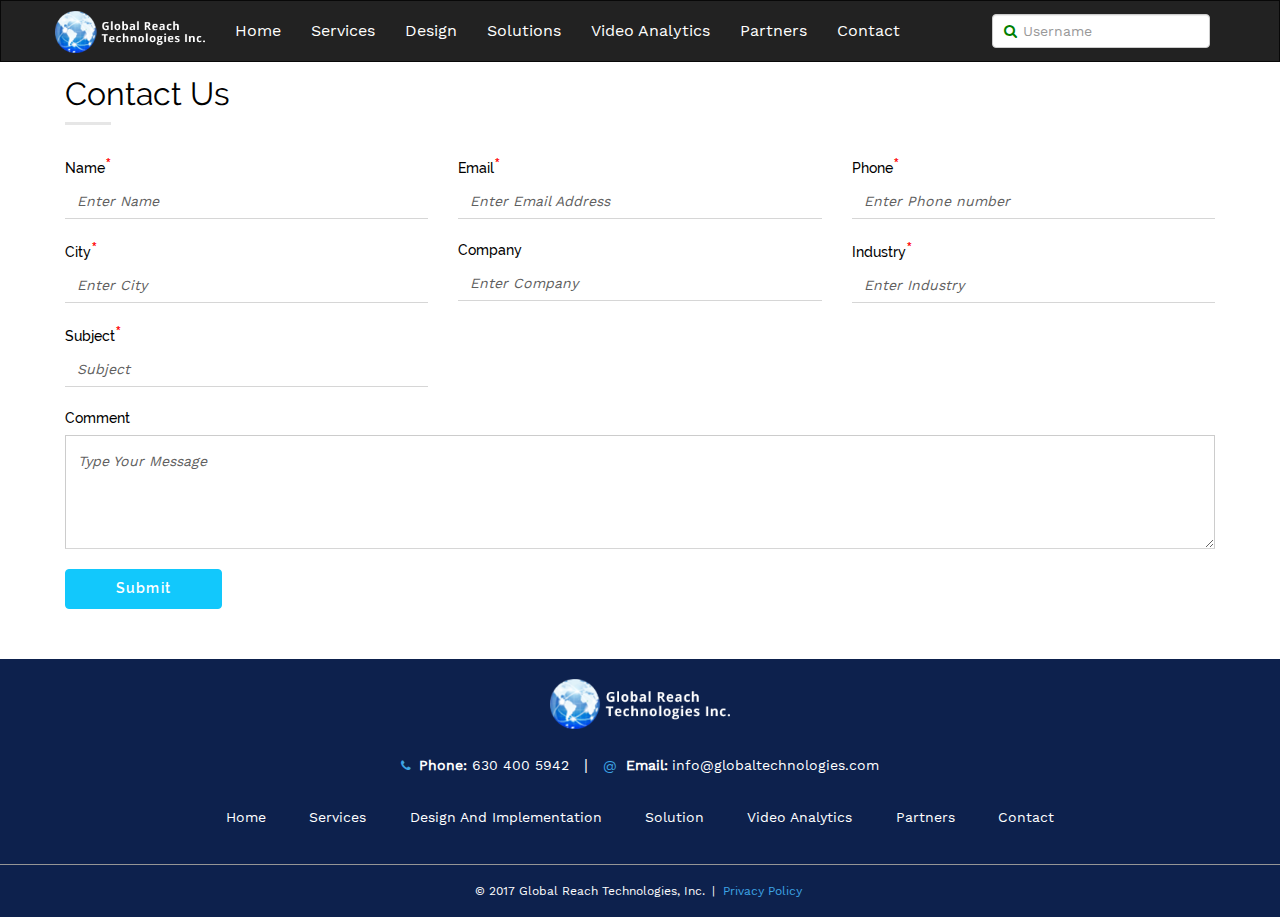
<file: contact_us.html>
<!DOCTYPE html>
<html>
  <head>
    <meta charset="utf-8">
    <meta http-equiv="X-UA-Compatible" content="IE=edge">
    <meta name="viewport" content="width=device-width, initial-scale=1">
    <title></title>
    <link  rel="stylesheet" type="text/css" href="css/bootstrap.min.css">
    <link rel="stylesheet" type="text/css" href="css/font-awesome.min.css">
    <link rel="stylesheet" type="text/css" href="css/normalize.css">
    <link rel="stylesheet" type="text/css" href="css/fonts.css">
    <link rel="stylesheet" type="text/css" href="css/styles.css">
    <link rel="stylesheet" type="text/css" href="css/custom.css">
    <!-- HTML5 shim and Respond.js for IE8 support of HTML5 elements and media queries -->
    <!-- WARNING: Respond.js doesn't work if you view the page via file:// -->
    <!--[if lt IE 9]>
      <script src="https://oss.maxcdn.com/html5shiv/3.7.3/html5shiv.min.js"></script>
      <script src="https://oss.maxcdn.com/respond/1.4.2/respond.min.js"></script>
    <![endif]-->
  </head>
  <body>
  	<!--[if lt IE 7]>
        <p class="browsehappy">You are using an <strong>outdated</strong> browser. Please <a href="http://browsehappy.com/">upgrade your browser</a> to improve your experience.</p>
    <![endif]-->
    <nav class="navbar navbar-default navbar-inverse navbar-top">
            <div class="container">
              <!-- Brand and toggle get grouped for better mobile display -->
              <div class="navbar-header">
                <button type="button" class="navbar-toggle collapsed" data-toggle="collapse" data-target="#bs-example-navbar-collapse-1" aria-expanded="false">
                  <span class="sr-only">Toggle navigation</span>
                  <span class="icon-bar"></span>
                  <span class="icon-bar"></span>
                  <span class="icon-bar"></span>
                </button>
                <a class="navbar-brand" href="index.html">
                  <img src="img/FPO-logo.png" width="150px">
                </a>
              </div>

              <!-- Collect the nav links, forms, and other content for toggling -->
              <div class="collapse navbar-collapse" id="bs-example-navbar-collapse-1">
                <ul class="nav navbar-nav">
                  <li><a href="index.html">Home </a></li>
                  <li><a href="services.html">Services </a></li>
                  <li><a href="Design.html">Design </a></li>
                  <li><a href="solutions.html">Solutions </a></li>
                  <li><a href="video_analytics.html">Video Analytics</a></li>
                  <li><a href="partners.html">Partners</a></li>
                  <li><a href="contact_us.html">Contact</a></li> 
                  
                </ul>

                <form class="navbar-form navbar-right ">
                     <div class="left-inner-addon">
                        <i class="fa fa-search"></i>
                        <input type="text" class="form-control" placeholder="Username" />
                    </div>
                </form>
                
              </div><!-- /.navbar-collapse -->
            </div><!-- /.container-fluid -->
          </nav>
    <div class="grt-container" id="grtContainer">
    	<div class="grt-wrapper">
    		<!-- <header class="brand-header" id="header">
          <div class="header-container">
            <div class="container">
              <div class="row">
                <div class="col-sm-12">
                  <div class="header-wrapper">
                    <div class="brand-logo-wrap">
                      <a href="#"><img src="img/FPO-logo.png" alt="brand-logo" /></a>
                    </div>
                    <nav id="navMenu" class="main-navigation">
                      <ul>
                        <li><a href="index.html"><span>Home</span></a></li>
                          <li><a href="services.html"><span>Services</span></a></li>
                          <li><a href="Design.html"><span>Design</span></a></li>
                          <li><a href="solutions.html"><span>Solutions</span></a></li>
                          <li><a href="video_analytics.html"><span>video Analytics</span></a></li>
                          <li><a href="partners.html"><span>Partners</span></a></li>
                          <li><a href="contact_us.html"><span>Contact</span></a></li>
                      </ul>
                    </nav>
                    <div class="brand-search">
                      <div class="brand-search-wrap">
                        <form class="brand-search-form">
                          <div class="search-holder">
                            <input type="text" name="brand-search" placeholder="SEARCH">
                            <i class="fa fa-search" aria-hidden="true"></i>
                          </div>
                        </form>
                      </div>
                    </div>
                  </div>
                </div>
              </div>    
            </div>
          </div>
        </header> -->
        <section class="contact-us-wrapper">
          <div class="contact-us-container">
            <div class="container">
              <div class="row">
                <div class="col-sm-12">
                  <div class="contact-us-wrap">
                    <div class="section-header">
                      <h2 class="main-header">Contact Us</h2>
                    </div>
                    <form class="contact-us-form">
                      <div class="row">
                        <div class="col-sm-4">
                          <div class="form-group">
                            <label for="name">Name</label><span class="feild-imp">*</span>
                            <input type="text" class="form-control" placeholder="Enter Name" id="name">
                          </div>
                        </div>
                        <div class="col-sm-4">
                          <div class="form-group">
                            <label for="name">Email</label><span class="feild-imp">*</span>
                            <input type="email" class="form-control" placeholder="Enter Email Address" id="Email">
                          </div>
                        </div>
                        <div class="col-sm-4">
                          <div class="form-group">
                            <label for="phone">Phone</label><span class="feild-imp">*</span>
                            <input type="number" class="form-control" placeholder="Enter Phone number" id="phone">
                          </div>
                        </div>
                        <div class="col-sm-4">
                          <div class="form-group">
                            <label for="City">City</label><span class="feild-imp">*</span>
                            <input type="text" class="form-control" placeholder="Enter City" id="City">
                          </div>
                        </div>
                        <div class="col-sm-4">
                          <div class="form-group">
                            <label for="Company">Company</label>
                            <input type="text" class="form-control" placeholder="Enter Company"  id="Company">
                          </div>
                        </div>
                        <div class="col-sm-4">
                          <div class="form-group">
                            <label for="name">Industry</label><span class="feild-imp">*</span>
                            <input type="text" class="form-control" placeholder="Enter Industry" id="name">
                          </div>
                        </div>
                        <div class="col-sm-4">
                          <div class="form-group">
                            <label for="name">Subject</label><span class="feild-imp">*</span>
                            <input type="text" class="form-control" placeholder="Subject" id="name">
                          </div>
                        </div>
                      </div>
                      <div class="row">
                        <div class="col-sm-12">
                          <div class="form-group">
                            <label for="comment">Comment</label>
                            <textarea class="form-control" rows="5" placeholder="Type Your Message" id="comment"></textarea>
                          </div>
                        </div>
                      </div>
                      <div class="row">
                        <div class="col-sm-12">
                          <button type="submit" class="contact-submit-btn">Submit</button>
                        </div>
                      </div>
                    </form>
                  </div>
                </div>
              </div>
            </div>
          </div>
        </section>
        <footer class="brand-footer" id="BrandFooter">
          <div class="container">
            <div class="row">
              <div class="col-xs-12 col-sm-12">
                <div class="brand-footer-wrap">
                  <div class="brand-footer-container">
                    <div class="footer-logo-wrap">
                      <img src="img/FPO-logo.png" alt="brand-logo">
                    </div>
                  </div>
                  <div class="brand-contact-info">
                    <a href="tel:630 400 5942">
                      <i class="fa fa-phone cyan-color" aria-hidden="true"></i>
                      <label>Phone: </label><span>630 400 5942</span>
                    </a><span class="vertical-devider-line">|</span>
                    <a class="" href="mailto:info@globaltechnologies.coming">
                      <span class="cyan-color">@</span>
                      <label>Email: </label><span>info@globaltechnologies.com</span>
                    </a>
                  </div>
                  <div class="footer-nav">
                    <div class="footer-nav-wrap">
                      <ul>
                        <li><a href="index.html">Home</a></li>
                        <li><a href="services.html">Services</a></li>
                        <li><a href="Design.html">Design and Implementation</a></li>
                        <li><a href="solutions.html">Solution</a></li>
                        <li><a href="video_analytics.html">video Analytics</a></li>
                        <li><a href="partners.html">Partners</a></li>
                        <li><a href="contact_us.html">contact</a></li>
                      </ul>
                    </div>
                  </div>
                </div>
              </div>
            </div>
          </div>
          <div class="copyright-wrap">
            <div class="copyright-text">
              <p>© 2017 Global Reach Technologies, Inc.<span class="vertical-devider-line">|</span><a href="#" class="cyan-color">Privacy Policy</a></p>
            </div>
          </div>
        </footer>
    	</div>
    </div>
    <script type="text/javascript" src="js/jquery.min.js"></script>
    <script type="text/javascript" src="js/bootstrap.min.js"></script>
    <script type="text/javascript" src="js/custom.js"></script>
  </body>
</html>
</file>
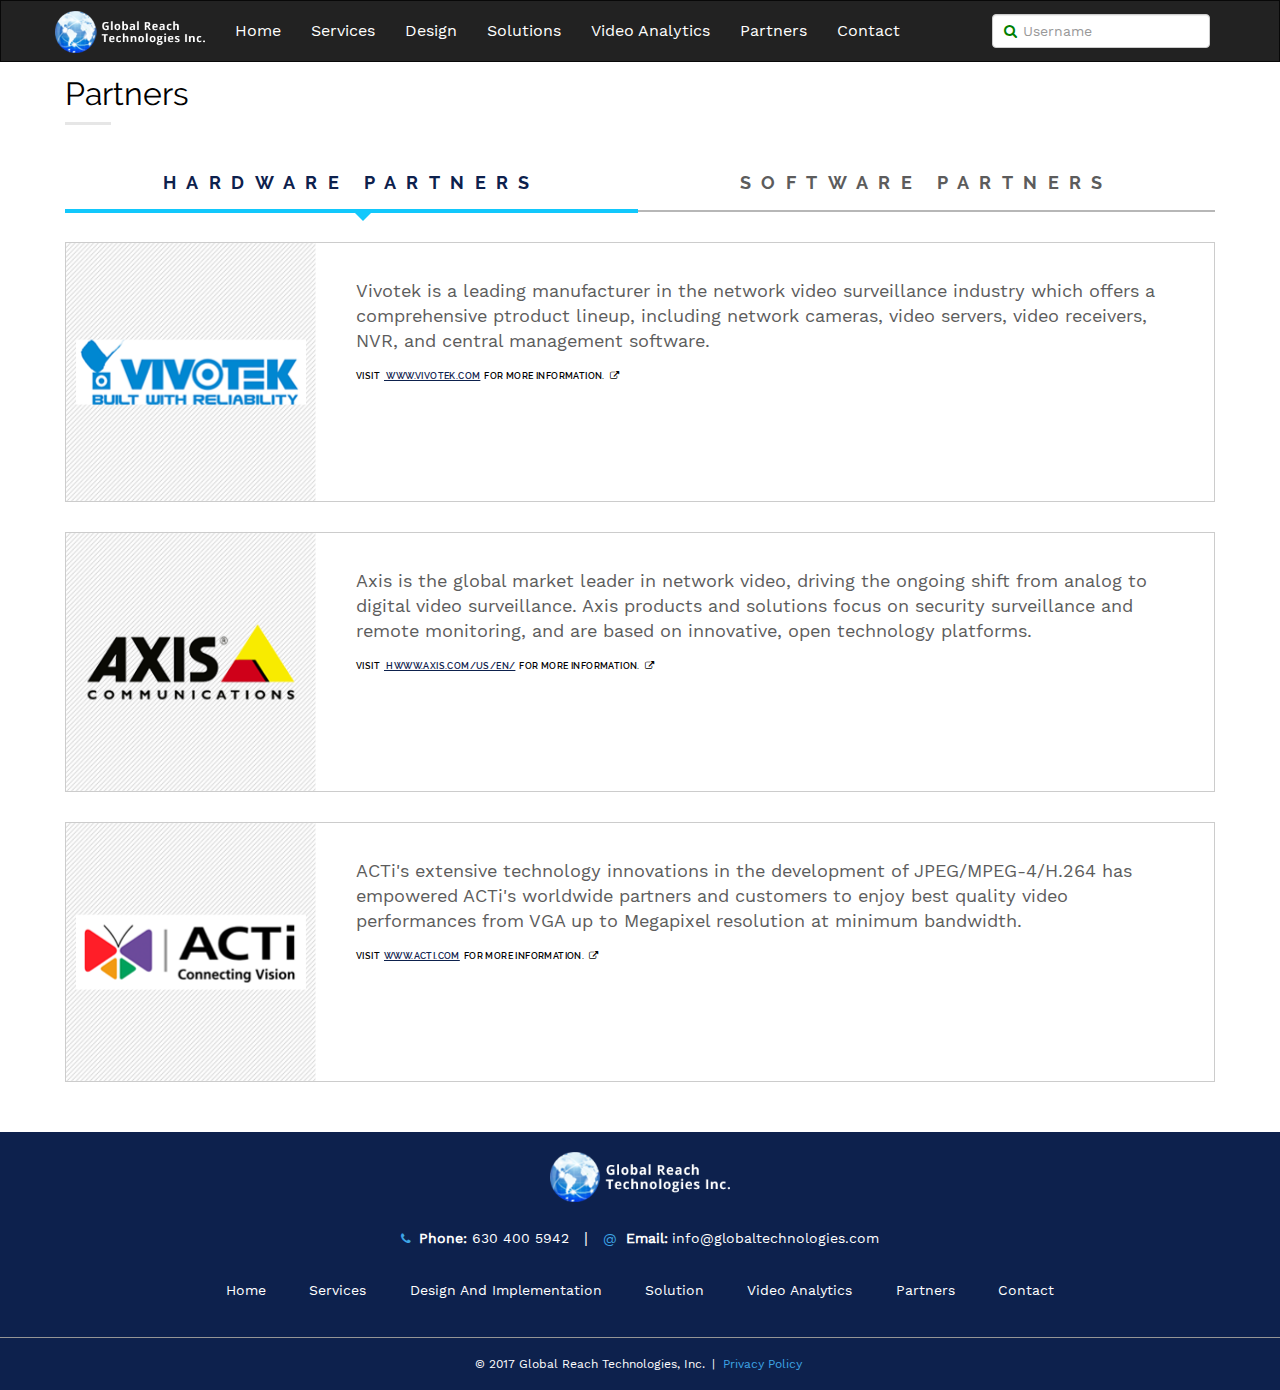
<file: partners.html>
<!DOCTYPE html>
<html>
  <head>
    <meta charset="utf-8">
    <meta http-equiv="X-UA-Compatible" content="IE=edge">
    <meta name="viewport" content="width=device-width, initial-scale=1">
    <title></title>
    <link  rel="stylesheet" type="text/css" href="css/bootstrap.min.css">
    <link rel="stylesheet" type="text/css" href="css/font-awesome.min.css">
    <link rel="stylesheet" type="text/css" href="css/normalize.css">
    <link rel="stylesheet" type="text/css" href="css/fonts.css">
    <link rel="stylesheet" type="text/css" href="css/styles.css">
    <link rel="stylesheet" type="text/css" href="css/custom.css">
    <!-- HTML5 shim and Respond.js for IE8 support of HTML5 elements and media queries -->
    <!-- WARNING: Respond.js doesn't work if you view the page via file:// -->
    <!--[if lt IE 9]>
      <script src="https://oss.maxcdn.com/html5shiv/3.7.3/html5shiv.min.js"></script>
      <script src="https://oss.maxcdn.com/respond/1.4.2/respond.min.js"></script>
    <![endif]-->
  </head>
  <body>
  	<!--[if lt IE 7]>
        <p class="browsehappy">You are using an <strong>outdated</strong> browser. Please <a href="http://browsehappy.com/">upgrade your browser</a> to improve your experience.</p>
    <![endif]-->
    <nav class="navbar navbar-default navbar-inverse navbar-top">
            <div class="container">
              <!-- Brand and toggle get grouped for better mobile display -->
              <div class="navbar-header">
                <button type="button" class="navbar-toggle collapsed" data-toggle="collapse" data-target="#bs-example-navbar-collapse-1" aria-expanded="false">
                  <span class="sr-only">Toggle navigation</span>
                  <span class="icon-bar"></span>
                  <span class="icon-bar"></span>
                  <span class="icon-bar"></span>
                </button>
                <a class="navbar-brand" href="index.html">
                  <img src="img/FPO-logo.png" width="150px">
                </a>
              </div>

              <!-- Collect the nav links, forms, and other content for toggling -->
              <div class="collapse navbar-collapse" id="bs-example-navbar-collapse-1">
                <ul class="nav navbar-nav">
                  <li><a href="index.html">Home </a></li>
                  <li><a href="services.html">Services </a></li>
                  <li><a href="Design.html">Design </a></li>
                  <li><a href="solutions.html">Solutions </a></li>
                  <li><a href="video_analytics.html">Video Analytics</a></li>
                  <li><a href="partners.html">Partners</a></li>
                  <li><a href="contact_us.html">Contact</a></li> 
                  
                </ul>

                <form class="navbar-form navbar-right ">
                     <div class="left-inner-addon">
                        <i class="fa fa-search"></i>
                        <input type="text" class="form-control" placeholder="Username" />
                    </div>
                </form>
                
              </div><!-- /.navbar-collapse -->
            </div><!-- /.container-fluid -->
          </nav>
    <div class="grt-container" id="grtContainer">
    	<div class="grt-wrapper">
    		<!-- <header class="brand-header" id="header">
          <div class="header-container">
            <div class="container">
              <div class="row">
                <div class="col-sm-12">
                  <div class="header-wrapper">
                    <div class="brand-logo-wrap">
                      <a href="#"><img src="img/FPO-logo.png" alt="brand-logo" /></a>
                    </div>
                    <nav id="navMenu" class="main-navigation">
                      <ul>
                        <li><a href="index.html"><span>Home</span></a></li>
                          <li><a href="services.html"><span>Services</span></a></li>
                          <li><a href="Design.html"><span>Design</span></a></li>
                          <li><a href="solutions.html"><span>Solutions</span></a></li>
                          <li><a href="video_analytics.html"><span>video Analytics</span></a></li>
                          <li><a href="partners.html"><span>Partners</span></a></li>
                          <li><a href="contact_us.html"><span>Contact</span></a></li>
                      </ul>
                    </nav>
                    <div class="brand-search">
                      <div class="brand-search-wrap">
                        <form class="brand-search-form">
                          <div class="search-holder">
                            <input type="text" name="brand-search" placeholder="SEARCH">
                            <i class="fa fa-search" aria-hidden="true"></i>
                          </div>
                        </form>
                      </div>
                    </div>
                  </div>
                </div>
              </div>    
            </div>
          </div>
        </header> -->
        <section class="Partners-wrapper">
          <div class="Partners-container">
            <div class="container">
              <div class="row">
                <div class="col-sm-12">
                  <div class="Partners-sec">
                    <div class="Partners-wrap">
                      <div class="section-header">
                        <h2 class="main-header">Partners</h2>
                      </div>
                      <div class="Partners-nav-tab" id="PartnersNavTab">
                        <ul class="nav nav-tabs">
                          <li class="active"><a data-toggle="tab" href="#hardwarePartners"><span>HARDWARE PARTNERS</span></a></li>
                          <li><a data-toggle="tab" href="#softwarePartners"><span>SOFTWARE PARTNERS</span></a></li>
                        </ul>
                        <div class="tab-content">
                          <div id="hardwarePartners" class="tab-pane fade in active">
                            <div class="Partners-nav-wrapper">
                              <div class="Partners-nav-row">
                                <div class="nav-col1">
                                  <div class="nav-img-div">
                                    <div class="nav-img-wrap">
                                      <img src="img/Vivotek_Logo_Small.png" alt="Vivotek_Logo">
                                    </div>
                                  </div>
                                </div>
                                <div class="nav-col2">
                                  <div class="nav-text-div">
                                    <div class="nav-text-wrap">
                                      <p class="nav-text-para">Vivotek is a leading manufacturer in the network video surveillance industry which offers a comprehensive ptroduct lineup, including network cameras, video servers, video receivers, NVR, and central management software.</p>
                                      <p class="info-para">visit<a href="#" class="clients-ws-link"> www.vivotek.com</a>for more information.<a href="#" class="clients-edit"><i class="fa fa-external-link" aria-hidden="true"></i></a></p>
                                    </div>
                                  </div>
                                </div>
                              </div>
                              <div class="Partners-nav-row">
                                <div class="nav-col1">
                                  <div class="nav-img-div">
                                    <div class="nav-img-wrap">
                                      <img src="img/Axis_Logo_Small.png" alt="Acti_Logo">
                                    </div>
                                  </div>
                                </div>
                                <div class="nav-col2">
                                  <div class="nav-text-div">
                                    <div class="nav-text-wrap">
                                      <p class="nav-text-para">Axis is the global market leader in network video, driving the ongoing shift from analog to digital video surveillance. Axis products and solutions focus on security surveillance and remote monitoring, and are based on innovative, open technology platforms.</p>
                                      <p class="info-para">visit<a href="#" class="clients-ws-link"> hwww.axis.com/us/en/</a>for more information.<a href="#" class="clients-edit"><i class="fa fa-external-link" aria-hidden="true"></i></a></p>
                                    </div>
                                  </div>
                                </div>
                              </div>
                              <div class="Partners-nav-row">
                                <div class="nav-col1">
                                  <div class="nav-img-div">
                                    <div class="nav-img-wrap">
                                      <img src="img/Acti_Logo_Small.png" alt="Vivotek_Logo">
                                    </div>
                                  </div>
                                </div>
                                <div class="nav-col2">
                                  <div class="nav-text-div">
                                    <div class="nav-text-wrap">
                                      <p class="nav-text-para">ACTi's extensive technology innovations in the development of JPEG/MPEG-4/H.264 has empowered ACTi's worldwide partners and customers to enjoy best quality video performances from VGA up to Megapixel resolution at minimum bandwidth.</p>
                                      <p class="info-para">visit<a href="#" class="clients-ws-link">www.acti.com</a>for more information.<a href="#" class="clients-edit"><i class="fa fa-external-link" aria-hidden="true"></i></a></p>
                                    </div>
                                  </div>
                                </div>
                              </div>
                            </div>
                          </div>
                          <div id="softwarePartners" class="tab-pane fade">
                            <div class="Partners-nav-wrapper">
                              <div class="Partners-nav-row">
                                <div class="nav-col1">
                                  <div class="nav-img-div">
                                    <div class="nav-img-wrap">
                                      <img src="img/Milestone_Logo_small.png" alt="Milestone_Logo">
                                    </div>
                                  </div>
                                </div>
                                <div class="nav-col2">
                                  <div class="nav-text-div">
                                    <div class="nav-text-wrap">
                                      <p>Milestone is the worlds leading provider of true open platform IP video management software.</p>
                                      <p class="info-para">visit<a href="#" class="clients-ws-link">www.milestonesys.com</a>for more information.<a href="#" class="clients-edit"><i class="fa fa-external-link" aria-hidden="true"></i></a></p>
                                    </div>
                                  </div>
                                </div>
                              </div>
                              <div class="Partners-nav-row">
                                <div class="nav-col1">
                                  <div class="nav-img-div">
                                    <div class="nav-img-wrap">
                                      <img src="img/Onssi_Logo_small.png" alt="Milestone_Logo">
                                    </div>
                                  </div>
                                </div>
                                <div class="nav-col2">
                                  <div class="nav-text-div">
                                    <div class="nav-text-wrap">
                                      <p>On-Net Surveillance Systems Inc. (OnSSI) offers a comprehensive IP video surveillance control and management software solution, and continues to develop the most advanced IP-based intelligent video surveillance solutions in the market.</p>
                                      <p class="info-para">visit<a href="#" class="clients-ws-link">www.onssi.com </a>for more information.<a href="#" class="clients-edit"><i class="fa fa-external-link" aria-hidden="true"></i></a></p>
                                    </div>
                                  </div>
                                </div>
                              </div>
                              <div class="Partners-nav-row">
                                <div class="nav-col1">
                                  <div class="nav-img-div">
                                    <div class="nav-img-wrap">
                                      <img src="img/Control_Logo_small.png" alt="Milestone_Logo">
                                    </div>
                                  </div>
                                </div>
                                <div class="nav-col2">
                                  <div class="nav-text-div">
                                    <div class="nav-text-wrap">
                                      <p>Control4, a leading provider of personalized automation and control solutions, allows you to control virtually any device in a home or business, automatically. The company mission is to deliver an elegant and more affordable way to control and automate lighting, music, video, security and energy.</p>
                                      <p class="info-para">visit<a href="#" class="clients-ws-link">www.control4.com</a>for more information.<a href="#" class="clients-edit"><i class="fa fa-external-link" aria-hidden="true"></i></a></p>
                                    </div>
                                  </div>
                                </div>
                              </div>
                            </div>
                          </div>
                        </div>
                      </div>
                    </div>
                  </div>
                </div>
              </div>
            </div>
          </div>
        </section>
        <footer class="brand-footer" id="BrandFooter">
          <div class="container">
            <div class="row">
              <div class="col-xs-12 col-sm-12">
                <div class="brand-footer-wrap">
                  <div class="brand-footer-container">
                    <div class="footer-logo-wrap">
                      <img src="img/FPO-logo.png" alt="brand-logo">
                    </div>
                  </div>
                  <div class="brand-contact-info">
                    <a href="tel:630 400 5942">
                      <i class="fa fa-phone cyan-color" aria-hidden="true"></i>
                      <label>Phone: </label><span>630 400 5942</span>
                    </a><span class="vertical-devider-line">|</span>
                    <a class="" href="mailto:info@globaltechnologies.coming">
                      <span class="cyan-color">@</span>
                      <label>Email: </label><span>info@globaltechnologies.com</span>
                    </a>
                  </div>
                  <div class="footer-nav">
                    <div class="footer-nav-wrap">
                      <ul>
                        <li><a href="index.html">Home</a></li>
                        <li><a href="services.html">Services</a></li>
                        <li><a href="Design.html">Design and Implementation</a></li>
                        <li><a href="solutions.html">Solution</a></li>
                        <li><a href="video_analytics.html">video Analytics</a></li>
                        <li><a href="partners.html">Partners</a></li>
                        <li><a href="contact_us.html">contact</a></li>
                    </div>
                  </div>
                </div>
              </div>
            </div>
          </div>
          <div class="copyright-wrap">
            <div class="copyright-text">
              <p>© 2017 Global Reach Technologies, Inc.<span class="vertical-devider-line">|</span><a href="#" class="cyan-color">Privacy Policy</a></p>
            </div>
          </div>
        </footer>
    	</div>
    </div>
    <script type="text/javascript" src="js/jquery.min.js"></script>
    <script type="text/javascript" src="js/bootstrap.min.js"></script>
    <script type="text/javascript" src="js/custom.js"></script>
  </body>
</html>
</file>
<file: css/fonts.css>
/*WorkSans-Black*/
@font-face {
  font-family: 'WorkSans-Black';
  src: url('../fonts/WorkSans-Black/WorkSans-Black.eot');
  src: url('../fonts/WorkSans-Black/WorkSans-Black.woff2') format('woff2'),
       url('../fonts/WorkSans-Black/WorkSans-Black.woff') format('woff'),
       url('../fonts/WorkSans-Black/WorkSans-Black.ttf') format('truetype'),
       url('../fonts/WorkSans-Black/WorkSans-Black.svg#WorkSans-Black') format('svg'),
       url('../fonts/WorkSans-Black/WorkSans-Black.eot?#iefix') format('embedded-opentype');
  font-weight: normal;
  font-style: normal;
}
/*WorkSans-Bold*/
@font-face {
  font-family: 'WorkSans-Bold';
  src: url('../fonts/WorkSans-Bold/WorkSans-Bold.eot');
  src: url('../fonts/WorkSans-Bold/WorkSans-Bold.woff2') format('woff2'),
       url('../fonts/WorkSans-Bold/WorkSans-Bold.woff') format('woff'),
       url('../fonts/WorkSans-Bold/WorkSans-Bold.ttf') format('truetype'),
       url('../fonts/WorkSans-Bold/WorkSans-Bold.svg#WorkSans-Bold') format('svg'),
       url('../fonts/WorkSans-Bold/WorkSans-Bold.eot?#iefix') format('embedded-opentype');
  font-weight: normal;
  font-style: normal;
}
/*WorkSans-ExtraBold*/
@font-face {
  font-family: 'WorkSans-ExtraBold';
  src: url('..fonts/WorkSans-ExtraBold/WorkSans-ExtraBold.eot');
  src: url('..fonts/WorkSans-ExtraBold/WorkSans-ExtraBold.woff2') format('woff2'),
       url('..fonts/WorkSans-ExtraBold/WorkSans-ExtraBold.woff') format('woff'),
       url('..fonts/WorkSans-ExtraBold/WorkSans-ExtraBold.ttf') format('truetype'),
       url('..fonts/WorkSans-ExtraBold/WorkSans-ExtraBold.svg#WorkSans-ExtraBold') format('svg'),
       url('..fonts/WorkSans-ExtraBold/WorkSans-ExtraBold.eot?#iefix') format('embedded-opentype');
  font-weight: normal;
  font-style: normal;
}
/*WorkSans-ExtraLight*/
@font-face {
  font-family: 'WorkSans-ExtraLight';
  src: url('..fonts/WorkSans-ExtraLight/WorkSans-ExtraLight.eot');
  src: url('..fonts/WorkSans-ExtraLight/WorkSans-ExtraLight.woff2') format('woff2'),
       url('..fonts/WorkSans-ExtraLight/WorkSans-ExtraLight.woff') format('woff'),
       url('..fonts/WorkSans-ExtraLight/WorkSans-ExtraLight.ttf') format('truetype'),
       url('..fonts/WorkSans-ExtraLight/WorkSans-ExtraLight.svg#WorkSans-ExtraLight') format('svg'),
       url('..fonts/WorkSans-ExtraLight/WorkSans-ExtraLight.eot?#iefix') format('embedded-opentype');
  font-weight: normal;
  font-style: normal;
}
/*WorkSans-Light*/
@font-face {
  font-family: 'WorkSans-Light';
  src: url('../fonts/WorkSans-Light/WorkSans-Light.eot');
  src: url('../fonts/WorkSans-Light/WorkSans-Light.woff2') format('woff2'),
       url('../fonts/WorkSans-Light/WorkSans-Light.woff') format('woff'),
       url('../fonts/WorkSans-Light/WorkSans-Light.ttf') format('truetype'),
       url('../fonts/WorkSans-Light/WorkSans-Light.svg#WorkSans-Light') format('svg'),
       url('../fonts/WorkSans-Light/WorkSans-Light.eot?#iefix') format('embedded-opentype');
  font-weight: normal;
  font-style: normal;
}
/*WorkSans-Medium*/
@font-face {
  font-family: 'WorkSans-Medium';
  src: url('../fonts/WorkSans-Medium/WorkSans-Medium.eot');
  src: url('../fonts/WorkSans-Medium/WorkSans-Medium.woff2') format('woff2'),
       url('../fonts/WorkSans-Medium/WorkSans-Medium.woff') format('woff'),
       url('../fonts/WorkSans-Medium/WorkSans-Medium.ttf') format('truetype'),
       url('../fonts/WorkSans-Medium/WorkSans-Medium.svg#WorkSans-Medium') format('svg'),
       url('../fonts/WorkSans-Medium/WorkSans-Medium.eot?#iefix') format('embedded-opentype');
  font-weight: normal;
  font-style: normal;
}
/*WorkSans-Regular*/
@font-face {
  font-family: 'WorkSans-Regular';
  src: url('../fonts/WorkSans-Regular/WorkSans-Regular.eot');
  src: url('../fonts/WorkSans-Regular/WorkSans-Regular.woff2') format('woff2'),
       url('../fonts/WorkSans-Regular/WorkSans-Regular.woff') format('woff'),
       url('../fonts/WorkSans-Regular/WorkSans-Regular.ttf') format('truetype'),
       url('../fonts/WorkSans-Regular/WorkSans-Regular.svg#WorkSans-Regular') format('svg'),
       url('../fonts/WorkSans-Regular/WorkSans-Regular.eot?#iefix') format('embedded-opentype');
  font-weight: normal;
  font-style: normal;
}
/*WorkSans-SemiBold*/
@font-face {
  font-family: 'WorkSans-SemiBold';
  src: url('../fonts/WorkSans-SemiBold/WorkSans-SemiBold.eot');
  src: url('../fonts/WorkSans-SemiBold/WorkSans-SemiBold.woff2') format('woff2'),
       url('../fonts/WorkSans-SemiBold/WorkSans-SemiBold.woff') format('woff'),
       url('../fonts/WorkSans-SemiBold/WorkSans-SemiBold.ttf') format('truetype'),
       url('../fonts/WorkSans-SemiBold/WorkSans-SemiBold.svg#WorkSans-SemiBold') format('svg'),
       url('../fonts/WorkSans-SemiBold/WorkSans-SemiBold.eot?#iefix') format('embedded-opentype');
  font-weight: normal;
  font-style: normal;
}
/*WorkSans-Thin*/
@font-face {
  font-family: 'WorkSans-Thin';
  src: url('../fonts/WorkSans-Thin/WorkSans-Thin.eot');
  src: url('../fonts/WorkSans-Thin/WorkSans-Thin.woff2') format('woff2'),
       url('../fonts/WorkSans-Thin/WorkSans-Thin.woff') format('woff'),
       url('../fonts/WorkSans-Thin/WorkSans-Thin.ttf') format('truetype'),
       url('../fonts/WorkSans-Thin/WorkSans-Thin.svg#WorkSans-Thin') format('svg'),
       url('../fonts/WorkSans-Thin/WorkSans-Thin.eot?#iefix') format('embedded-opentype');
  font-weight: normal;
  font-style: normal;
}
/*Raleway-Black*/
@font-face {
  font-family: 'Raleway-Black';
  src: url('../fonts/Raleway-Black/Raleway-Black.eot');
  src: url('../fonts/Raleway-Black/Raleway-Black.woff2') format('woff2'),
       url('../fonts/Raleway-Black/Raleway-Black.woff') format('woff'),
       url('../fonts/Raleway-Black/Raleway-Black.ttf') format('truetype'),
       url('../fonts/Raleway-Black/Raleway-Black.svg#Raleway-Black') format('svg'),
       url('../fonts/Raleway-Black/Raleway-Black.eot?#iefix') format('embedded-opentype');
  font-weight: normal;
  font-style: normal;
}
/*Raleway-BlackItalic*/
@font-face {
  font-family: 'Raleway-BlackItalic';
  src: url('../fonts/Raleway-BlackItalic/Raleway-BlackItalic.eot');
  src: url('../fonts/Raleway-BlackItalic/Raleway-BlackItalic.woff2') format('woff2'),
       url('../fonts/Raleway-BlackItalic/Raleway-BlackItalic.woff') format('woff'),
       url('../fonts/Raleway-BlackItalic/Raleway-BlackItalic.ttf') format('truetype'),
       url('../fonts/Raleway-BlackItalic/Raleway-BlackItalic.svg#Raleway-BlackItalic') format('svg'),
       url('../fonts/Raleway-BlackItalic/Raleway-BlackItalic.eot?#iefix') format('embedded-opentype');
  font-weight: normal;
  font-style: normal;
}
/*Raleway-Bold*/
@font-face {
  font-family: 'Raleway-Bold';
  src: url('../fonts/Raleway-Bold/Raleway-Bold.eot');
  src: url('../fonts/Raleway-Bold/Raleway-Bold.woff2') format('woff2'),
       url('../fonts/Raleway-Bold/Raleway-Bold.woff') format('woff'),
       url('../fonts/Raleway-Bold/Raleway-Bold.ttf') format('truetype'),
       url('../fonts/Raleway-Bold/Raleway-Bold.svg#Raleway-Bold') format('svg'),
       url('../fonts/Raleway-Bold/Raleway-Bold.eot?#iefix') format('embedded-opentype');
  font-weight: normal;
  font-style: normal;
}
/*Raleway-BoldItalic*/
@font-face {
  font-family: 'Raleway-BoldItalic';
  src: url('../fonts/Raleway-BoldItalic/Raleway-BoldItalic.eot');
  src: url('../fonts/Raleway-BoldItalic/Raleway-BoldItalic.woff2') format('woff2'),
       url('../fonts/Raleway-BoldItalic/Raleway-BoldItalic.woff') format('woff'),
       url('../fonts/Raleway-BoldItalic/Raleway-BoldItalic.ttf') format('truetype'),
       url('../fonts/Raleway-BoldItalic/Raleway-BoldItalic.svg#Raleway-BoldItalic') format('svg'),
       url('../fonts/Raleway-BoldItalic/Raleway-BoldItalic.eot?#iefix') format('embedded-opentype');
  font-weight: normal;
  font-style: normal;
}
/*Raleway-ExtraBold*/
@font-face {
  font-family: 'Raleway-ExtraBold';
  src: url('../fonts/Raleway-ExtraBold/Raleway-ExtraBold.eot');
  src: url('../fonts/Raleway-ExtraBold/Raleway-ExtraBold.woff2') format('woff2'),
       url('../fonts/Raleway-ExtraBold/Raleway-ExtraBold.woff') format('woff'),
       url('../fonts/Raleway-ExtraBold/Raleway-ExtraBold.ttf') format('truetype'),
       url('../fonts/Raleway-ExtraBold/Raleway-ExtraBold.svg#Raleway-ExtraBold') format('svg'),
       url('../fonts/Raleway-ExtraBold/Raleway-ExtraBold.eot?#iefix') format('embedded-opentype');
  font-weight: normal;
  font-style: normal;
}
/*Raleway-ExtraBoldItalic*/
@font-face {
  font-family: 'Raleway-ExtraBoldItalic';
  src: url('../fonts/Raleway-ExtraBoldItalic/Raleway-ExtraBoldItalic.eot');
  src: url('../fonts/Raleway-ExtraBoldItalic/Raleway-ExtraBoldItalic.woff2') format('woff2'),
       url('../fonts/Raleway-ExtraBoldItalic/Raleway-ExtraBoldItalic.woff') format('woff'),
       url('../fonts/Raleway-ExtraBoldItalic/Raleway-ExtraBoldItalic.ttf') format('truetype'),
       url('../fonts/Raleway-ExtraBoldItalic/Raleway-ExtraBoldItalic.svg#Raleway-ExtraBoldItalic') format('svg'),
       url('../fonts/Raleway-ExtraBoldItalic/Raleway-ExtraBoldItalic.eot?#iefix') format('embedded-opentype');
  font-weight: normal;
  font-style: normal;
}
/*Raleway-ExtraLight*/
@font-face {
  font-family: 'Raleway-ExtraLight';
  src: url('../fonts/Raleway-ExtraLight/Raleway-ExtraLight.eot');
  src: url('../fonts/Raleway-ExtraLight/Raleway-ExtraLight.woff2') format('woff2'),
       url('../fonts/Raleway-ExtraLight/Raleway-ExtraLight.woff') format('woff'),
       url('../fonts/Raleway-ExtraLight/Raleway-ExtraLight.ttf') format('truetype'),
       url('../fonts/Raleway-ExtraLight/Raleway-ExtraLight.svg#Raleway-ExtraLight') format('svg'),
       url('../fonts/Raleway-ExtraLight/Raleway-ExtraLight.eot?#iefix') format('embedded-opentype');
  font-weight: normal;
  font-style: normal;
}
/*Raleway-ExtraLightItalic*/
@font-face {
  font-family: 'Raleway-ExtraLightItalic';
  src: url('../fonts/Raleway-ExtraLightItalic/Raleway-ExtraLightItalic.eot');
  src: url('../fonts/Raleway-ExtraLightItalic/Raleway-ExtraLightItalic.woff2') format('woff2'),
       url('../fonts/Raleway-ExtraLightItalic/Raleway-ExtraLightItalic.woff') format('woff'),
       url('../fonts/Raleway-ExtraLightItalic/Raleway-ExtraLightItalic.ttf') format('truetype'),
       url('../fonts/Raleway-ExtraLightItalic/Raleway-ExtraLightItalic.svg#Raleway-ExtraLightItalic') format('svg'),
       url('../fonts/Raleway-ExtraLightItalic/Raleway-ExtraLightItalic.eot?#iefix') format('embedded-opentype');
  font-weight: normal;
  font-style: normal;
}
/*Raleway-Italic*/
@font-face {
  font-family: 'Raleway-Italic';
  src: url('../fonts/Raleway-Italic/Raleway-Italic.eot');
  src: url('../fonts/Raleway-Italic/Raleway-Italic.woff2') format('woff2'),
       url('../fonts/Raleway-Italic/Raleway-Italic.woff') format('woff'),
       url('../fonts/Raleway-Italic/Raleway-Italic.ttf') format('truetype'),
       url('../fonts/Raleway-Italic/Raleway-Italic.svg#Raleway-Italic') format('svg'),
       url('../fonts/Raleway-Italic/	Raleway-Italic.eot?#iefix') format('embedded-opentype');
  font-weight: normal;
  font-style: normal;
}
/*Raleway-Light*/
@font-face {
  font-family: 'Raleway-Light';
  src: url('../fonts/Raleway-Light/Raleway-Light.eot');
  src: url('../fonts/Raleway-Light/Raleway-Light.woff2') format('woff2'),
       url('../fonts/Raleway-Light/Raleway-Light.woff') format('woff'),
       url('../fonts/Raleway-Light/Raleway-Light.ttf') format('truetype'),
       url('../fonts/Raleway-Light/Raleway-Light.svg#Raleway-Light') format('svg'),
       url('../fonts/Raleway-Light/Raleway-Light.eot?#iefix') format('embedded-opentype');
  font-weight: normal;
  font-style: normal;
}
@font-face {
  font-family: 'Raleway-LightItalic';
  src: url('../fonts/Raleway-LightItalic/Raleway-LightItalic.eot');
  src: url('../fonts/Raleway-LightItalic/Raleway-LightItalic.woff2') format('woff2'),
       url('../fonts/Raleway-LightItalic/Raleway-LightItalic.woff') format('woff'),
       url('../fonts/Raleway-LightItalic/Raleway-LightItalic.ttf') format('truetype'),
       url('../fonts/Raleway-LightItalic/Raleway-LightItalic.svg#Raleway-LightItalic') format('svg'),
       url('../fonts/Raleway-LightItalic/Raleway-LightItalic.eot?#iefix') format('embedded-opentype');
  font-weight: normal;
  font-style: normal;
}
/*Raleway-Medium*/
@font-face {
  font-family: 'Raleway-Medium';
  src: url('../fonts/Raleway-Medium/Raleway-Medium.eot');
  src: url('../fonts/Raleway-Medium/Raleway-Medium.woff2') format('woff2'),
       url('../fonts/Raleway-Medium/Raleway-Medium.woff') format('woff'),
       url('../fonts/Raleway-Medium/Raleway-Medium.ttf') format('truetype'),
       url('../fonts/Raleway-Medium/Raleway-Medium.svg#Raleway-Medium') format('svg'),
       url('../fonts/Raleway-Medium/Raleway-Medium.eot?#iefix') format('embedded-opentype');
  font-weight: normal;
  font-style: normal;
}
/*Raleway-MediumItalic*/
@font-face {
  font-family: 'Raleway-MediumItalic';
  src: url('../fonts/Raleway-MediumItalic/Raleway-MediumItalic.eot');
  src: url('../fonts/Raleway-MediumItalic/Raleway-MediumItalic.woff2') format('woff2'),
       url('../fonts/Raleway-MediumItalic/Raleway-MediumItalic.woff') format('woff'),
       url('../fonts/Raleway-MediumItalic/Raleway-MediumItalic.ttf') format('truetype'),
       url('../fonts/Raleway-MediumItalic/Raleway-MediumItalic.svg#Raleway-MediumItalic') format('svg'),
       url('../fonts/Raleway-MediumItalic/Raleway-MediumItalic.eot?#iefix') format('embedded-opentype');
  font-weight: normal;
  font-style: normal;
}
/*Raleway-Regular*/
@font-face {
  font-family: 'Raleway-Regular';
  src: url('../fonts/Raleway-Regular/Raleway-Regular.eot');
  src: url('../fonts/Raleway-Regular/Raleway-Regular.woff2') format('woff2'),
       url('../fonts/Raleway-Regular/Raleway-Regular.woff') format('woff'),
       url('../fonts/Raleway-Regular/Raleway-Regular.ttf') format('truetype'),
       url('../fonts/Raleway-Regular/Raleway-Regular.svg#Raleway-Regular') format('svg'),
       url('../fonts/Raleway-Regular/Raleway-Regular.eot?#iefix') format('embedded-opentype');
  font-weight: normal;
  font-style: normal;
}
/*Raleway-SemiBold*/
@font-face {
  font-family: 'Raleway-SemiBold';
  src: url('../fonts/Raleway-SemiBold/Raleway-SemiBold.eot');
  src: url('../fonts/Raleway-SemiBold/Raleway-SemiBold.woff2') format('woff2'),
       url('../fonts/Raleway-SemiBold/Raleway-SemiBold.woff') format('woff'),
       url('../fonts/Raleway-SemiBold/Raleway-SemiBold.ttf') format('truetype'),
       url('../fonts/Raleway-SemiBold/Raleway-SemiBold.svg#Raleway-SemiBold') format('svg'),
       url('../fonts/Raleway-SemiBold/Raleway-SemiBold.eot?#iefix') format('embedded-opentype');
  font-weight: normal;
  font-style: normal;
}
/*Raleway-SemiBoldItalic*/
@font-face {
  font-family: 'Raleway-SemiBoldItalic';
  src: url('../fonts/Raleway-SemiBoldItalic/Raleway-SemiBoldItalic.eot');
  src: url('../fonts/Raleway-SemiBoldItalic/Raleway-SemiBoldItalic.woff2') format('woff2'),
       url('../fonts/Raleway-SemiBoldItalic/Raleway-SemiBoldItalic.woff') format('woff'),
       url('../fonts/Raleway-SemiBoldItalic/Raleway-SemiBoldItalic.ttf') format('truetype'),
       url('../fonts/Raleway-SemiBoldItalic/Raleway-SemiBoldItalic.svg#Raleway-SemiBoldItalic') format('svg'),
       url('../fonts/Raleway-SemiBoldItalic/Raleway-SemiBoldItalic.eot?#iefix') format('embedded-opentype');
  font-weight: normal;
  font-style: normal;
}
/*Raleway-Thin*/
@font-face {
  font-family: 'Raleway-Thin';
  src: url('../fonts/Raleway-Thin/Raleway-Thin.eot');
  src: url('../fonts/Raleway-Thin/Raleway-Thin.woff2') format('woff2'),
       url('../fonts/Raleway-Thin/Raleway-Thin.woff') format('woff'),
       url('../fonts/Raleway-Thin/Raleway-Thin.ttf') format('truetype'),
       url('../fonts/Raleway-Thin/Raleway-Thin.svg#Raleway-Thin') format('svg'),
       url('../fonts/Raleway-Thin/Raleway-Thin.eot?#iefix') format('embedded-opentype');
  font-weight: normal;
  font-style: normal;
}
/*Raleway-ThinItalic*/
@font-face {
  font-family: 'Raleway-ThinItalic';
  src: url('../fonts/Raleway-ThinItalic/Raleway-ThinItalic.eot');
  src: url('../fonts/Raleway-ThinItalic/Raleway-ThinItalic.woff2') format('woff2'),
       url('../fonts/Raleway-ThinItalic/Raleway-ThinItalic.woff') format('woff'),
       url('../fonts/Raleway-ThinItalic/Raleway-ThinItalic.ttf') format('truetype'),
       url('../fonts/Raleway-ThinItalic/Raleway-ThinItalic.svg#Raleway-ThinItalic') format('svg'),
       url('../fonts/Raleway-ThinItalic/Raleway-ThinItalic.eot?#iefix') format('embedded-opentype');
  font-weight: normal;
  font-style: normal;
}
</file>
<file: css/styles.css>
html,body {
	font-family: "WorkSans-Regular","Raleway-Regular",Arial,sans-serif;
    font-size: 100%;
    line-height: 1.42857143;
    color: #333;
    background-color: #fff;
    height: 100%;
}

.container > .navbar-header {
    margin-right: 0px;
}

@media (max-width: 767px) {
    #PartnersNavTab .nav-tabs > li > a span{
    letter-spacing: 2.4px;
    
}
}
@media (max-width: 767px) {
    .banner-text-wrap h1 {
        font: 1.5em/0.92 Raleway-Regular !important;
        letter-spacing: 7.6px;
        text-transform: uppercase;
    }
    .banner-text-wrap h4 {
        font: 1em/1.54 WorkSans-Regular !important;
        letter-spacing: 0.2px;
        text-shadow: 2.1px 2.1px 4px #000101;
    }
    .company-info-box h2 {
        font: 1em/1.5 Raleway-Regular !important;
        letter-spacing: 0 !important;
        margin: 15px auto;
        max-width: 1100px;
        text-align: center;
        text-transform: uppercase;
    }
    .secondary-heading h2 {
        color: #ffffff;
        font: 0.9em/1.5 "Raleway-Regular" !important;
        letter-spacing: 1.9px !important;
        text-align: center;
    }
    .nav-tabs > li > a {
        border: medium none;
        color: #5fbcf7;
        font: 0.9em/2 Raleway-Regular !important;
        letter-spacing: 0 !important;
    }
    .carousel-inner > .item > a > img, .carousel-inner > .item > img, .img-responsive, .thumbnail a > img, .thumbnail > img {
        display: block;
        height: auto;
        margin-bottom: 5px !important;
        max-width: 100%;
    }
    .padd_style {
        border-top: 1px solid white !important;
        border-right: 1px solid #2a3c62;
        padding: 40px 20px;
    }
    .locations-address-wrap {
        font-size: 10px !important;
    }
    .vertical-devider-line {
        color: #ffffff;
        display: none !important;
        margin: 0 0.625em;
    }
    .brand-contact-info a {
        color: #ffffff;
        display: block !important;
        font: 0.875em/2.29 "WorkSans-Regular";
    }
    .img-content {
        float: none !important;
        max-width: 370px;
        padding-right: 30px;
    }
    .content-list ul, .content-list-nopad ul {
        list-style-type: disc;
        padding-left: 30px !important;
    }
    .Partners-nav-row {
        border: 1px solid #cccccc;
        height: 260px;
        display: inline-block;
    }
    .nav-text-wrap {
        border: 1px solid grey;
        padding: 35px 40px 0;
    }
}

.row_entire {
    border-left: 1px solid #2a3c62;
    border-right: 1px solid #2a3c62;
}

#second_section {
    background: #0d214d;
    text-align: center;
}

.padd_style {
    padding: 40px 20px;
    border-right: 1px solid #2a3c62
}

.padd_style:hover {
    background: #12c8fc;
    color: white;
}

.padd_style:nth-child(4) {
    border-right-width: 0;
}

.padd_style h4 {
    text-transform: uppercase;
    line-height: 2.28;
}
.company-info-wrap .col-xs-12 {
    text-align: center;
}




































a{
	color: #ffffff;
	text-decoration: none !important; 
	outline:0;
}
a:hover { 
    color: #4d9bd0;
	transition: all 200ms ease-in-out;
}
a:focus{
    outline: none !important;
}
.grt-branner{
	position: relative;
}
.grt-branner .branner-wrap img{
	width: 100%;
	height: 100%;
}
#header{
    padding: 8px 0;
    background-color: #000;
    border-bottom: 1px solid #333;
}
.grt-branner #header{
	position: absolute;
	top: 0;
	left: 0;
	width: 100%;
    background-color: rgba(0,0,0,0.6);
}
.scroll-down-btn{
	position: absolute;
	bottom: 10px;
	left: 50%;
}
.banner-text-wrap{
	position: absolute;
    top: 40%;
    left: 50%;
    text-align: center;
    color: #fff;
    transform: translate(-50%,-40%);
    -webkit-transform: translate(-50%,-40%);
    -moz-transform: translate(-50%,-40%);
}
.banner-text-wrap h1{
	font:3em Raleway-Regular;
	text-transform: uppercase;
	letter-spacing: 7.6px;
    line-height: 0.92;
}
.banner-text-wrap h4{
	font:1.500em WorkSans-Regular;
    letter-spacing: 0.2px;
    line-height: 1.54;
    text-shadow: 2.1px 2.1px 4px #000101;
}
.header-wrapper .brand-logo-wrap{
	position: absolute;
	top: 0;
	left: 0;
}
.header-wrapper .brand-search{
	position: absolute;
	top: 15px;
	right: 0;
}
.brand-logo-wrap a img{
	max-width: 180px;
}
#navMenu{
	position: relative;
	padding: 0 160px 0 190px;
}
#navMenu ul{
	padding:0;
	list-style: none; 
	margin-bottom: 0;
}
#navMenu ul li{
	display: inline-block;
	padding: 14px 18px;
}
#navMenu ul li a span{
	font-size: 0.875em;
	text-transform: capitalize;
}
.brand-search-wrap input{
	max-width: 100px;
    border: none;
    padding: 3px 5px 3px 25px;
    border-radius: 2px;
    font-size: 0.875em;
}
.brand-search-wrap input::-webkit-input-placeholder { /* Chrome/Opera/Safari */
  	color: #000;
}
.brand-search-wrap input::-moz-placeholder { /* Firefox 19+ */
  	color: #000;
}
.brand-search-wrap input:-ms-input-placeholder { /* IE 10+ */
  	color: #000;
}
.brand-search-wrap input:-moz-placeholder { /* Firefox 18- */
  	color: #000;
}
.search-holder{
	position: relative;
}
.search-holder i{
	position: absolute;
    left: 7px;
    top: 4px;
    color: #0ec7c0;
    font-size: 0.875em;
}
/*global styles*/
.fa{
	font-size: 0.875em;
}
.cyan-color{
    color: #3ea5e6;
    margin-right: 0.313em;
}
.black-color{
    font-size: 1.2em;
    color: #000;
    margin-right: 0.313em;
}
.vertical-devider-line{
    color: #ffffff;
    margin: 0 0.625em;
}
ul{
    padding: 0;
    list-style-type: none;
}
/*global styles ends
*/.services-container{
	background-color: #0d214d;
}
.services-wrapper{
	width: 1200px;
    margin: 0 auto;
    border-left: 1px solid #2a3c62;
    border-right: 1px solid #2a3c62;
}
.services-wrapper:after,.services-wrapper:before{
	content: " ";
	display: table;
}
.services-wrapper .services-boxholder {
    width: 299px;
    min-height: 225px;
    float: left;
    text-align: center;
    border-right: 1px solid #2a3c62;
    padding:30px 20px;
    -webkit-transition: background-color 0.4s;
    transition: background-color 0.4s;
}
.services-wrapper .services-boxholder:hover {
    background-color: #12c8fc;   
}
.services-wrapper .services-boxholder:nth-child(4){
	border-right-width:0;
    width: 301px;
}
.services-boxholder .box-img img{
	width: 70px;
	height: 70px;
}
.services-boxholder h4{
    font:600 1.125em Raleway-Regular;
    line-height: 1.28;
    text-align: center;
    text-transform: uppercase;
    margin: 16px 0;
    color: #ffffff;
}
.brand-btn{
	display: inline-block;
    padding: 4px 12px;
    margin-bottom: 0;
    font:600 0.875em "Raleway-Regular";
    line-height: 2.14;
    letter-spacing: 1.1px;
    text-align: center;
    color: #fff;
    white-space: nowrap;
    vertical-align: middle;
    -ms-touch-action: manipulation;
    touch-action: manipulation;
    cursor: pointer;
    -webkit-user-select: none;
    -moz-user-select: none;
    -ms-user-select: none;
    user-select: none;
    background-image: none;
    background-color: transparent;
    border: 1px solid #f3f3f3;
    border-radius: 4px;
    transition: background-color ease 0.5s;
}
.services-wrapper .services-boxholder:hover .brand-btn{
    background-color: #fff;
    border-width: 0;
    color: rgb(32, 32, 32);
}
.searvices-cta .brand-btn .fa{
	color: #12c8fc;
    margin-right: 5px;
    font-size: 1.1em;
}
.services-wrapper .services-boxholder:hover .brand-btn  .fa{
    color: rgb(32, 32, 32);
}
.company-info-sec {
    background-color: #ececec;
    color: #000;
    padding: 40px 0 50px 0;
}
.company-info-box h2{
	font:600 1.500em Raleway-Regular;
    text-transform: uppercase;
    text-align: center;
    line-height: 1.5;
    letter-spacing: 13.9px;
    max-width: 1100px;
    margin: 15px auto; 
}
.company-info-box p{
    font: 0.785em WorkSans-Regular;
	text-align: center;
    color: #5c5c5c;
    line-height: 1.57;
    max-width: 930px;
    margin: 10px auto 0 auto;
}
.locations-box a{
	color: #000;
}
.office-location-sec {
    padding: 50px 0 60px 0;
}
.office-location-container{
    max-width: 600px;
    margin: 0 auto;   
}
.locations-box-wrap{
    border: 1px solid rgb(232, 232, 232);
    margin-top: 40px;
    -webkit-box-sizing: border-box;
    -moz-box-sizing: border-box;
    box-sizing: border-box;
}
.locations-box-wrap .locations-box {
    width: 50%;
    height: 295px;
    float: left;
    text-align: center;
    padding: 30px;
    -webkit-transition: all ease 0.5s;
    -moz-transition: all ease 0.5s;
    transition: all ease 0.5s;
}
.locations-box-wrap .locations-box:hover {
    background-color: #0d214d;
}
.locations-box-wrap .locations-box:hover a{
    color: #ffffff;
}
.locations-box-wrap .locations-box:first-child {
    border-right: 1px solid rgb(232, 232, 232);
}
.main-header{
    position: relative;
    font:400 2em "Raleway-Regular";
    text-transform: capitalize;
    color: #000;
    line-height: 0.72;
    text-align: center;
}
.main-header::after{
    content: " ";
    position: absolute;
    width: 46px;
    height: 3px;
    background-color: rgb(230, 230, 230);
    left: 46%;
    bottom: -20px;
}
.sub-header{
  font:0.875em "WorkSans-Regular";
  line-height: 1.57;
  text-align: center;
  color: #5c5c5c;
  margin-bottom: 0;
  padding-top: 30px;
}
.locations-box-ttl{
    font:600 0.875em "WorkSans-Regular";
    color:#000;
    text-transform: uppercase;
    margin-top: 15px;
    margin-bottom: 20px;
}
.locations-address-wrap p{
  font:0.875em "Raleway-Regular";
  color:#5c5c5c;
  line-height: 1.643;
  text-align: center;
  margin: 0;
}
.locations-box:hover .locations-box-ttl,.locations-box:hover .locations-address-wrap p{
    color: #ffffff;
}
.partners-sec {
    background-color: #3ea5e6;
    padding: 20px 0 50px 0;
}
.secondary-heading h2{
    font:600 1.500em "Raleway-Regular";
    line-height: 1.5;
    letter-spacing: 12.9px;
    text-align: center;
    color: #ffffff;
}
.parterns-cta{
    padding-top: 40px;
}
.white-btn{
    display: inline-block;
    padding: 4px 12px;
    margin-bottom: 0;
    font:bold 0.875em Raleway;
    line-height: 2.143;
    letter-spacing: 1.1px;
    text-align: center;
    text-transform: uppercase;
    color: #000;
    white-space: nowrap;
    vertical-align: middle;
    -ms-touch-action: manipulation;
    touch-action: manipulation;
    cursor: pointer;
    -webkit-user-select: none;
    -moz-user-select: none;
    -ms-user-select: none;
    user-select: none;
    background-image: none;
    background-color: #ffffff;
    border: 1px solid #f3f3f3;
    border-radius: 4px;
    transition: background-color ease 0.5s;
}
.white-btn:hover{
    background-color: transparent;
    color: #ffffff;
}
.white-btn:hover i{
    color: #ffffff;
}
/*bootstrap tabs customization css*/
.nav-tabs { 
    max-width: 900px;
    margin: 0 auto;
    border-bottom: 2px solid #6cc6ff; 
}
.nav-tabs > li{
    width: 50%;
    text-align: center;
}
.nav-tabs > li.active > a, .nav-tabs > li.active > a:focus, .nav-tabs > li.active > a:hover { 
    border-width: 0; 
    background: transparent;
}
.nav-tabs > li > a {
    border: none;
    color: #666; 
    font:600 1.250em Raleway-Regular;
    line-height: 3.5;
    letter-spacing: 1.3px;
    color: #5fbcf7;
}
.nav-tabs > li.active > a, .nav-tabs > li > a:hover { 
    border: none;
    color: #ffffff !important;
    background: transparent; 
}
.nav-tabs > li > a::after { 
    content: "";
    background: #ffffff;
    height: 4px;
    position: absolute;
    width: 100%;
    left: 0px;
    bottom: -2px;
    transition: all 250ms ease 0s;
    transform: scale(0);
}
.nav-tabs > li.active > a::after, .nav-tabs > li:hover > a::after {
    transform: scale(1); 
}
.tab-nav > li > a::after {
    background: #21527d none repeat scroll 0% 0%;
    color: #fff; 
}
.tab-content{
    padding:30px 0 0 0;
}
/*bootstrap modal popout styles custamization*/
.modal-content{
    border-radius: 2px;
}
.modal-header{
    padding: 30px 15px 0 15px;
    border-bottom: 0;
}
.modal-header .close {
    margin-top: -2px;
    position: relative;
    top: -18px;
    opacity: 1;
}
.modal-header .close img{
    max-width: 24px;
}
.modal-body {
    position: relative;
    padding: 30px;
}
/*bootstrap modal popout styles custamization ends*/
#BrandFooter{
    background-color: #0d214d;
}
.footer-logo-wrap img{
    max-width: 180px;
}
.footer-logo-wrap {
    padding: 20px 0;
    text-align: center;
}
.brand-contact-info{
    text-align: center;
}
.brand-contact-info a{
    font:0.875em "WorkSans-Regular" ;
    line-height: 2.29;
    color: #ffffff;
}
.brand-contact-info a label{
    margin-right: 0.313em;
}
.footer-nav-wrap {
    text-align: center;
    padding: 1.250em 0;
}
.footer-nav-wrap ul{
    list-style: none;
    padding: 0;
    margin: 0;
}
.footer-nav-wrap ul li{
    display: inline-block;
    padding: 0 1.2em;
}
.footer-nav-wrap ul li a{
    font:0.875em "WorkSans-Regular"; 
    text-transform: capitalize;
}
.copyright-text{
    border-top: 1px solid #959595;
    padding: 1.2em;
    text-align: center;
    margin-top: 0.938em;
}
.copyright-text p{
    font:0.750em "WorkSans-Regular"; 
    color: #ffffff;
    margin-bottom: 0;
}
.two-col-row{
    display: table;
    width: 100%;
}
.two-col-row .two-col-1{
    background-color: #ffffff;
    -webkit-box-shadow:-8px 0 5px -6px rgb(230, 230, 230), 7px 0 5px -5px rgb(230, 230, 230);
    -moz-box-shadow:-8px 0 5px -6px rgb(230, 230, 230), 7px 0 5px -5px rgb(230, 230, 230);
    box-shadow: -8px 0 5px -6px rgb(230, 230, 230), 7px 0 5px -5px rgb(230, 230, 230);
}
.col-nav ul{
    padding: 0;
    list-style: none;
}
.col-nav ul li{
    position: relative;
    font:500 0.875em "WorkSans-Regular";
    line-height: 1;
    padding:10px 20px 10px 26px;
}
.col-nav ul li a{
    font:inherit;
    color: #5c5c5c;
}
.col-nav ul li a:hover,.col-nav ul li a.active{
    font-weight: bold;
    color: #0d214d;
}
.col-nav ul li a:hover span:after,.col-nav ul li a.active span:after{
    content: '';
    width: 0px;
    height: 0px;
    border-style: solid;
    border-width: 4px 0 4px 6px;
    border-color: transparent transparent transparent #43a3db;
    display: inline-block;
    vertical-align: middle;
    margin-right: 5px;
    position: absolute;
    left: 14px;
    top: 13px;
}
.section-header{
    padding-bottom: 40px;
}
.section-header .main-header{
    text-align: left;
}
.section-header .main-header::after{
    left: 0;
}
.text-content-header{
    font:1.500em "Raleway-Regular";
    color: rgb(0, 0, 0);
    line-height: 0.958;
    margin-top: 0;
    text-transform: capitalize;
}
.img-content{
    float: left;
    padding-right: 30px;
    max-width: 370px;
}
.img-content img{
    width: 100%;
}
.text-content p{
    font:0.875em "WorkSans-Regular";
    color: rgb(92, 92, 92);
    line-height: 1.571;
}
.content-list ul,.content-list-nopad ul {
    list-style-type: disc;
    padding-left: 395px;    
}
.content-list-nopad ul {
    list-style-type: disc;
    padding-left: 24px;    
}
.text-content ul li{
    font:600 0.875em "WorkSans-Regular";
    color: rgb(92, 92, 92);
    line-height: 1.571;
}
.content-list-bold ul li{
    font:normal 0.875em "WorkSans-Regular";
    color: rgb(92, 92, 92);
    line-height: 1.571;
}
.content-list-bold ul li label{
    margin-bottom: 0;
}
.back-to-top-wrap{
    position: relative;
    margin: 2.5em 0;
}
.back-to-top-wrap .back-to-top-line{
    background-color: rgba(0, 0, 0, 0.149);
    height: 1px;
}
.back-to-top-wrap .back-to-top-text{
    position: absolute;
    top: -13px;
    right: 0;
    background: #fff;
    padding-left: 8px;
}
.back-to-top-wrap .back-to-top-text a{
    font:600 0.675em "WorkSans-Regular";
    color: #000;
    text-transform: uppercase;
}
.back-to-top-wrap .back-to-top-text a i{
    font-size: 1em;
}
/*video analystics css*/
.video-analytics-sec{
    padding-bottom: 40px;
}
.sec-desc p,.product-desc-wrap p{
    font:0.875em "WorkSans-Regular";
    line-height: 1.57;
    color: #5c5c5c;
    margin-bottom: 15px;
}
.product-desc-wrap .product-desc-header h4{
    font:600 0.875em "WorkSans-Regular";
    line-height: 1.57;
    color: #000000;
    margin: 0;
}
.clients-box {
    height: 265px;
    margin-bottom: 30px;
    text-align: center;
    background-image: url(../img/clients_box_bg.png);
    -webkit-background-size: 100% 100%;
    -moz-background-size: 100% 100%;
    background-size: 100% 100%;
}
.clients-box a{
    position: relative;
    display: block;
    height: inherit;
}
.clients-box-img {
    position: absolute;
    top: 50%;
    left: 50%;
    -webkit-transform: translate(-50%,-50%);
    -moz-transform: translate(-50%,-50%);
    transform: translate(-50%,-50%);
}
.clients-box img {
    max-width: 180px;
}
.clients-modal .modal-header{
    height: 0;
}
.clients-modal .modal-body{
    padding-top: 0;
}
.clients-modal-img img{
    max-width: 150px;
}
.clients-modal .modal-body p{
    font:0.875em "WorkSans-Regular";
    line-height: 1.57;
    text-align: left;
    color: #5c5c5c;
    margin: 0;
    padding: 20px 0;
}
p.info-para {
    font:600 0.575em "Raleway-SemiBold";
    text-transform: uppercase;
    line-height: 1.82;
    letter-spacing: 0.4px;
    color: #000000;
    padding: 0;
}
p.info-para a.clients-ws-link{
    font-weight: 800;
    color: #0d214d;
    text-decoration: underline !important;
    margin: 0 4px;
}
p.info-para a.clients-edit{
    color: #000;
}
p.info-para a.clients-edit i.fa{
    margin-left: 5px;
    font-size: 1em;
}
/*partners page css*/
#PartnersNavTab .nav-tabs { 
    max-width: initial;
    border-bottom: 2px solid #b7b7b7; 
}
#PartnersNavTab .nav-tabs > li{
    position: relative;
    width: 50%;
    text-align: center;
}
#PartnersNavTab .nav-tabs > li > a {
    border: none;
    font:600 1.125em "Raleway-Bold";
    line-height: 2;
    letter-spacing: 10.4px;
    text-align: center;
    color: #5c5c5c;
}
#PartnersNavTab .nav-tabs > li.active > a, .nav-tabs > li > a:hover { 
    border: none;
    color: #0d214d !important;
    background: transparent; 
}
#PartnersNavTab .nav-tabs > li > a::after { 
    background: #12c8fc;
}
#PartnersNavTab .nav-tabs > li.active:after,#PartnersNavTab .nav-tabs > li:hover:after{
    content:'';
    position: absolute;
    top: 100%;
    left: 50%;
    width: 0;
    height: 0;
    border-top: solid 10px #12c8fc;
    border-left: solid 10px transparent;
    border-right: solid 10px transparent;
}
#PartnersNavTab .tab-content{
    padding:30px 0 0 0;
}
.Partners-sec {
    padding-bottom: 20px;
}
.nav-img-wrap img{
    max-width: 230px;
    max-height: 75px;
}
.Partners-nav-row{
    border: 1px solid #cccccc;
    margin-bottom: 30px;
    height: 260px;
}
.Partners-nav-row .nav-col1,.Partners-nav-row .nav-col2{
    height: inherit;
}
.Partners-nav-row .nav-col1 .nav-img-div{
    position: relative;
    height: 258px;
    background: url(../img/Rectangle_bg.png);
    -webkit-background-size: 100% 100%;
    -moz-background-size: 100% 100%;
    background-size: 100% 100%;
}
.nav-img-div .nav-img-wrap {
    position: absolute;
    top: 50%;
    left: 50%;
    transform: translate(-50%,-50%);
}
.nav-text-wrap{
    padding: 35px 40px 0 40px;
}
.nav-text-wrap p.nav-text-para{
    font:1.125em "WorkSans-Regular";
    color: rgb(92, 92, 92);
    line-height: 1.389;
    margin-bottom: 15px;
}
/*contact us css*/
.contact-us-wrap {
    padding-bottom: 50px;
}
.contact-us-form .form-group{
    margin-bottom: 20px;
}
.contact-us-form input.form-control{
    font:"500 0.575em Raleway-MediumItalic";
    font-style: italic;
    color: #5f5f5f;
    border-width: 0;
    border-bottom: 1px solid #d6d6d6;
    border-radius: 0;
    box-shadow: none;
}
.contact-us-form .form-control::-webkit-input-placeholder { /* Chrome/Opera/Safari */
    font:"500 0.575em Raleway-MediumItalic";
    font-style: italic;
    color: #5f5f5f;
    line-height: 2.73;
}
.contact-us-form .form-control::-moz-placeholder { /* Firefox 19+ */
    font:"500 0.575em Raleway-MediumItalic";
    font-style: italic;
    color: #5f5f5f;
    line-height: 2.73;
}
.contact-us-form .form-control:-ms-input-placeholder { /* IE 10+ */
    font:"500 0.575em Raleway-MediumItalic";
    font-style: italic;
    color: #5f5f5f;
    line-height: 2.73;
}
.contact-us-form .form-control:-moz-placeholder { /* Firefox 18- */
    font:"500 0.575em Raleway-MediumItalic";
    font-style: italic;
    color: #5f5f5f;
    line-height: 2.73;
}
.contact-us-form textarea.form-control{
    font:"500 0.575em Raleway-MediumItalic";
    font-style: italic;
    color: #5f5f5f;
    border-bottom: 1px solid #d6d6d6;
    border-radius: 0;
    box-shadow: none;
}
.contact-us-form .form-control:focus{
        border-color: #66afe9;
}
.contact-us-form .form-group label{
    font:500 0.875em "Raleway-Medium";
    line-height: 1.64;
    color: #000000;
    text-transform: capitalize;
}
.contact-us-form .form-group .feild-imp{
    font:500 1.225em "Raleway-Medium";
    color: #ff0000;
}
.contact-submit-btn{
    display: inline-block;
    width: 157px;
    padding: 4px 12px;
    margin-bottom: 0;
    font:600 0.875em "Raleway-SemiBold";
    line-height: 2.14;
    letter-spacing: 1.1px;
    text-align: center;
    color: #fff;
    white-space: nowrap;
    vertical-align: middle;
    -ms-touch-action: manipulation;
    touch-action: manipulation;
    cursor: pointer;
    -webkit-user-select: none;
    -moz-user-select: none;
    -ms-user-select: none;
    user-select: none;
    background-image: none;
    background-color: #12c8fc;
    border: 1px solid #12c8fc;
    border-radius: 4px;
    transition: background-color ease 0.5s;
}
.contact-submit-btn:hover{
    background-color: transparent;
    border: 1px solid #12c8fc;
    color: #12c8fc;
}
/*Media quires*/
@media (min-width: 1200px){
	.container {
	    width: 1180px;
	}
    .banner-text-wrap{
        min-width: 920px;
    }
    .two-col-row .two-col-1{
        width: 250px;
        display: table-cell;
        border-radius: 2px;
    }
    .two-col-row .two-col-2{
        width: 900px;
        display: table-cell;
        padding-left: 25px;
        padding-bottom: 50px;
    }
    .Partners-nav-row::after,.Partners-nav-row::before{
        content: " ";
        display: table;
        clear: both;
    }
    .Partners-nav-row .nav-col1{
        width: 250px;
        float: left;
    }
    .Partners-nav-row .nav-col2{
        width: 898px;
        float: left;
    }
}
</file>
<file: css/custom.css>
.navbar.navbar-inverse {
    width: 100%;
    border-radius: 0px;
    margin-bottom: 0px;
}
.navbar-inverse .container {
	padding: 5px;
}
.navbar-brand img {
	margin-top: -10px;
}
.navbar-inverse .navbar-nav>li>a {
    color: #ffffff;
}
.navbar-inverse .navbar-nav>li>a:hover {
    color: cornflowerblue;
}
.left-inner-addon {
    position: relative;
}
.left-inner-addon input {
    padding-left: 30px;    
}
.left-inner-addon i {
    position: absolute;
    padding: 10px 12px;
    pointer-events: none;
    color: green;
}

.active { 
  color: green !important;
}
</file>
